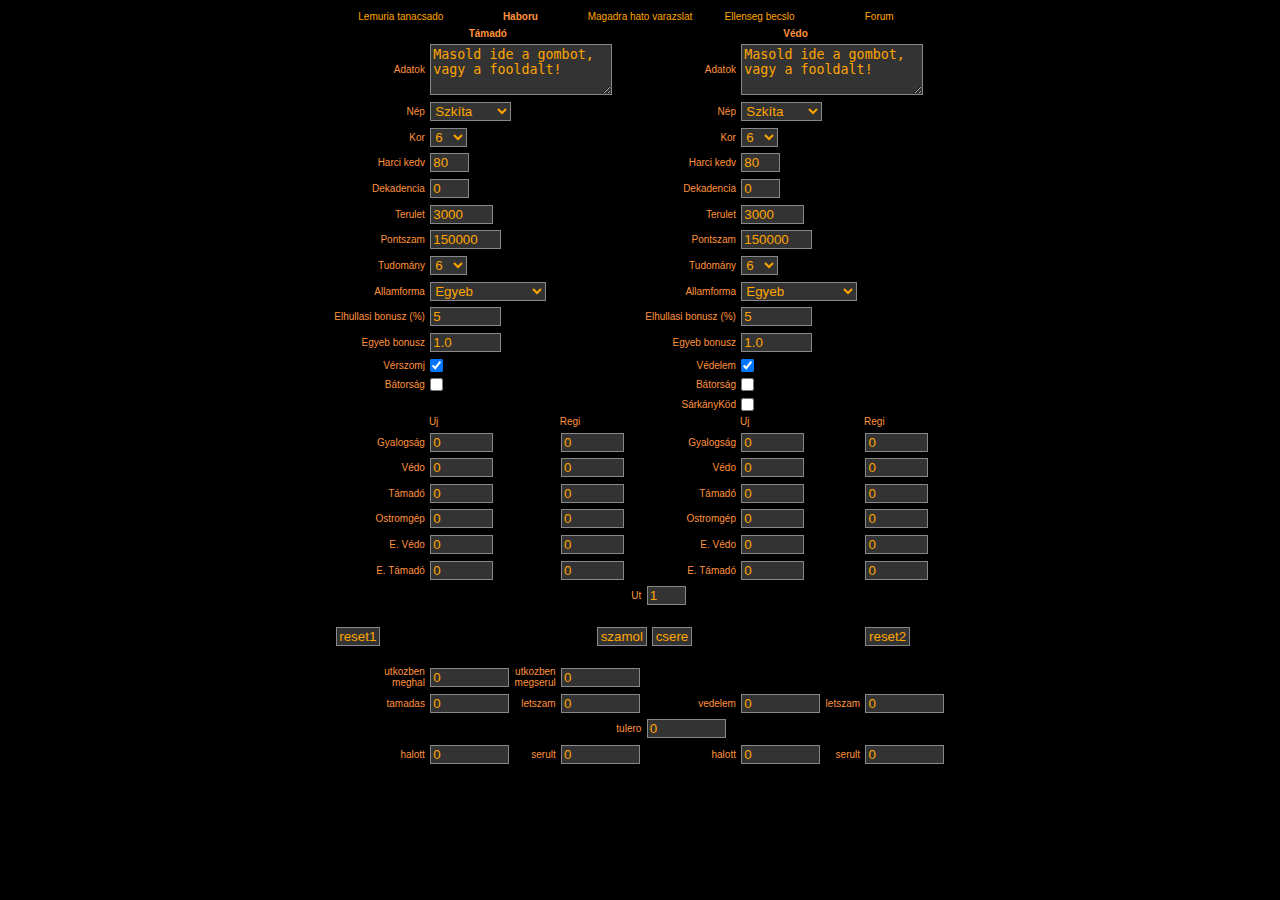
<file: haboru.html>
<html>
<head>
    <meta http-equiv="Content-Type" content="text/html; charset=ISO-8859-2">
    <link rel="stylesheet" href="./haboru_files/stilus.css" type="text/css">
    <script language="JavaScript" src="haboru_files/lem.js"></script>
    <title>
        Lemuria had�gyi tan�csad�
    </title>
</head>


<body>
<center>
    <table width="600">
        <tbody>
        <tr>
            <td width="20%" align="center"><a
                    href="https://web.archive.org/web/20080202061907fw_/http://aranyhorda.uw.hu/lem/lem.html"> Lemuria
                tanacsado </a>
            </td>
            <td width="20%" align="center"><b>Haboru</b>
            </td>
            <td width="20%" align="center"><a
                    href="https://web.archive.org/web/20080202061907fw_/http://aranyhorda.uw.hu/lem/mvari.html"> Magadra
                hato varazslat </a>
            </td>
            <td width="20%" align="center"><a
                    href="https://web.archive.org/web/20080202061907fw_/http://aranyhorda.uw.hu/lem/ebecslo.html">
                Ellenseg becslo </a>
            </td>
            <td width="20%" align="center"><a
                    href="https://web.archive.org/web/20080202061907/http://aranyhorda.uw.hu/topic.php?topic=Lemuria">
                Forum </a>
            </td>
        </tr>
        </tbody>
    </table>
    <form name="f">
        <table>
            <tbody>
            <tr>
                <th colspan="4">
                    <center>T�mad�</center>
                </th>
                <th colspan="4">
                    <center>V�do</center>
                </th>
            </tr>
            <tr>
                <td align="right">Adatok
                </td>
                <td colspan="3"><textarea name="data1" rows="3" onchange="parse1()">Masold ide a gombot, vagy a fooldalt!</textarea>
                </td>
                <td align="right">Adatok
                </td>
                <td colspan="3"><textarea name="data2" rows="3" onchange="parse2()">Masold ide a gombot, vagy a fooldalt!</textarea>
                </td>
            </tr>
            <tr>
                <td align="right">N�p
                </td>
                <td colspan="3"><select name="nep1">
                    <option value="0" selected="">Szk�ta</option>
                    <option value="1">R�mai</option>
                    <option value="2">Sum�r</option>
                    <option value="3">Kelta</option>
                    <option value="4">Germ�n</option>
                    <option value="5">Egyiptomi</option>
                    <option value="6">G�r�g</option>
                    <option value="7">F�n�ciai</option>
                    <option value="8">H�ber</option>
                    <option value="9">Perzsa</option>
                </select></td>
                <td align="right">N�p
                </td>
                <td colspan="3"><select name="nep2">
                    <option value="0" selected="">Szk�ta</option>
                    <option value="1">R�mai</option>
                    <option value="2">Sum�r</option>
                    <option value="3">Kelta</option>
                    <option value="4">Germ�n</option>
                    <option value="5">Egyiptomi</option>
                    <option value="6">G�r�g</option>
                    <option value="7">F�n�ciai</option>
                    <option value="8">H�ber</option>
                    <option value="9">Perzsa</option>
                </select></td>
            </tr>
            <tr>
                <td align="right">Kor
                </td>
                <td colspan="3"><select name="kor1" width="10">
                    <option value="1">1</option>
                    <option value="2">2</option>
                    <option value="3">3</option>
                    <option value="4">4</option>
                    <option value="5">5</option>
                    <option value="6" selected="">6</option>
                    <option value="7">7</option>
                    <option value="8">8</option>
                    <option value="9">9</option>
                    <option value="10">10</option>
                </select></td>
                <td align="right">Kor
                </td>
                <td colspan="3"><select name="kor2">
                    <option value="1">1</option>
                    <option value="2">2</option>
                    <option value="3">3</option>
                    <option value="4">4</option>
                    <option value="5">5</option>
                    <option value="6" selected="">6</option>
                    <option value="7">7</option>
                    <option value="8">8</option>
                    <option value="9">9</option>
                    <option value="10">10</option>
                </select></td>
            </tr>
            <tr>
                <td align="right">Harci kedv
                </td>
                <td colspan="3"><input type="text" name="moral1" size="2" value="80">
                </td>
                <td align="right">Harci kedv
                </td>
                <td colspan="3"><input type="text" name="moral2" size="2" value="80">
                </td>
            </tr>
            <tr>
                <td align="right">Dekadencia
                </td>
                <td colspan="3"><input type="text" name="deka1" size="2" value="0">
                </td>
                <td align="right">Dekadencia
                </td>
                <td colspan="3"><input type="text" name="deka2" size="2" value="0">
                </td>
            </tr>
            <tr>
                <td align="right">Terulet
                </td>
                <td colspan="3"><input type="text" name="terulet1" size="5" value="3000">
                </td>
                <td align="right">Terulet
                </td>
                <td colspan="3"><input type="text" name="terulet2" size="5" value="3000">
                </td>
            </tr>
            <tr>
                <td align="right">Pontszam
                </td>
                <td colspan="3"><input type="text" name="pont1" size="6" value="150000">
                </td>
                <td align="right">Pontszam
                </td>
                <td colspan="3"><input type="text" name="pont2" size="6" value="150000">
                </td>
            </tr>
            <tr>
                <td align="right">Tudom�ny
                </td>
                <td colspan="3"><select name="tudi1" width="10">
                    <option value="0">0</option>
                    <option value="1">1</option>
                    <option value="2">2</option>
                    <option value="3">3</option>
                    <option value="4">4</option>
                    <option value="5">5</option>
                    <option value="6" selected="">6</option>
                    <option value="7">7</option>
                    <option value="8">8</option>
                    <option value="9">9</option>
                    <option value="10">10</option>
                </select></td>
                <td align="right">Tudom�ny
                </td>
                <td colspan="3"><select name="tudi2">
                    <option value="0">0</option>
                    <option value="1">1</option>
                    <option value="2">2</option>
                    <option value="3">3</option>
                    <option value="4">4</option>
                    <option value="5">5</option>
                    <option value="6" selected="">6</option>
                    <option value="7">7</option>
                    <option value="8">8</option>
                    <option value="9">9</option>
                    <option value="10">10</option>
                </select></td>
            </tr>
            <tr>
                <td align="right">Allamforma
                </td>
                <td colspan="3"><select name="allam1" width="10">
                    <option value="0" selected="">Egyeb</option>
                    <option value="1">T�rzssz�vets�g</option>
                    <option value="2">Triumvir�tus</option>
                    <option value="3">Cs�sz�rs�g</option>
                </select></td>
                <td align="right">Allamforma
                </td>
                <td colspan="3"><select name="allam2">
                    <option value="0" selected="">Egyeb</option>
                    <option value="1">T�rzssz�vets�g</option>
                    <option value="2">Triumvir�tus</option>
                    <option value="3">Cs�sz�rs�g</option>
                </select></td>
            </tr>
            <tr>
                <td align="right">Elhullasi bonusz (%)
                </td>
                <td colspan="3"><input type="text" name="elhullas" value="5" size="6">
                </td>
                <td align="right">Elhullasi bonusz (%)
                </td>
                <td colspan="3"><input type="text" name="elhullas2" value="5" size="6">
                </td>
            </tr>
            <tr>
                <td align="right">Egyeb bonusz
                </td>
                <td colspan="3"><input type="text" name="bonusz1" size="6" value="1.0">
                </td>
                <td align="right">Egyeb bonusz
                </td>
                <td colspan="3"><input type="text" name="bonusz2" size="6" value="1.0">
                </td>
            </tr>
            <tr>
                <td align="right">V�rszomj
                </td>
                <td colspan="3"><input type="checkbox" name="vari1" checked="true" class=".inp">
                </td>
                <td align="right">V�delem
                </td>
                <td colspan="3"><input type="checkbox" name="vari2" checked="true">
                </td>
            </tr>
            <tr>
                <td align="right">B�tors�g
                </td>
                <td colspan="3"><input type="checkbox" name="bator1">
                </td>
                <td align="right">B�tors�g
                </td>
                <td colspan="3"><input type="checkbox" name="bator2">
                </td>
            </tr>

            <tr>
                <td colspan="4"></td>
                <td align="right">S�rk�nyK�d
                </td>
                <td colspan="3"><input type="checkbox" name="sarkanykod">
                </td>
            </tr>
            <tr>
                <td></td>
                <td>Uj</td>
                <td></td>
                <td>Regi</td>
                <td></td>
                <td>Uj</td>
                <td>&nbsp;&nbsp;&nbsp;&nbsp;&nbsp;&nbsp;&nbsp;&nbsp;&nbsp;&nbsp;&nbsp;&nbsp;</td>
                <td>Regi</td>
            </tr>
            <tr>
                <td align="right">Gyalogs�g
                </td>
                <td><input type="text" name="gyalog1" size="5" value="0"></td>
                <td>
                </td>
                <td><input type="text" name="gyalog1r" size="5" value="0">
                </td>
                <td align="right">Gyalogs�g
                </td>
                <td><input type="text" name="gyalog2" size="5" value="0"></td>
                <td>
                </td>
                <td><input type="text" name="gyalog2r" size="5" value="0">
                </td>
            </tr>
            <tr>
                <td align="right">V�do
                </td>
                <td><input type="text" name="vedo1" size="5" value="0"></td>
                <td>
                </td>
                <td><input type="text" name="vedo1r" size="5" value="0">
                </td>
                <td align="right">V�do
                </td>
                <td><input type="text" name="vedo2" size="5" value="0"></td>
                <td>
                </td>
                <td><input type="text" name="vedo2r" size="5" value="0">
                </td>
            </tr>
            <tr>
                <td align="right">T�mad�
                </td>
                <td><input type="text" name="tamado1" size="5" value="0"></td>
                <td>
                </td>
                <td><input type="text" name="tamado1r" size="5" value="0">
                </td>
                <td align="right">T�mad�
                </td>
                <td><input type="text" name="tamado2" size="5" value="0"></td>
                <td>
                </td>
                <td><input type="text" name="tamado2r" size="5" value="0">
                </td>
            </tr>
            <tr>
                <td align="right">Ostromg�p
                </td>
                <td><input type="text" name="ostrom1" size="5" value="0"></td>
                <td>
                </td>
                <td><input type="text" name="ostrom1r" size="5" value="0">
                </td>
                <td align="right">Ostromg�p
                </td>
                <td><input type="text" name="ostrom2" size="5" value="0"></td>
                <td>
                </td>
                <td><input type="text" name="ostrom2r" size="5" value="0">
                </td>
            </tr>
            <tr>
                <td align="right">E. V�do
                </td>
                <td><input type="text" name="evedo1" size="5" value="0"></td>
                <td>
                </td>
                <td><input type="text" name="evedo1r" size="5" value="0">
                </td>
                <td align="right">E. V�do
                </td>
                <td><input type="text" name="evedo2" size="5" value="0"></td>
                <td>
                </td>
                <td><input type="text" name="evedo2r" size="5" value="0">
                </td>
            </tr>
            <tr>
                <td align="right">E. T�mad�
                </td>
                <td><input type="text" name="etamado1" size="5" value="0"></td>
                <td>
                </td>
                <td><input type="text" name="etamado1r" size="5" value="0">
                </td>
                <td align="right">E. T�mad�
                </td>
                <td><input type="text" name="etamado2" size="5" value="0"></td>
                <td>
                </td>
                <td><input type="text" name="etamado2r" size="5" value="0">
                </td>
            </tr>

            <tr>
                <td colspan="4" align="right">Ut
                </td>
                <td colspan="4" align="left"><input type="text" name="ut" value="1" size="2">
                </td>
            </tr>

            <tr>
                <td><br></td>
            </tr>

            <tr>
                <td><input type="button" value="reset1" onclick="reset1()" class="gomb">
                </td>
                <td colspan="6">
                    <center>
                        <input type="button" value="szamol" onclick="calc()" class="gomb">
                        <input type="button" value="csere" onclick="csere()" class="gomb">
                    </center>
                </td>
                <td><input type="button" value="reset2" onclick="reset2()" class="gomb">
                </td>
            </tr>

            <tr>
                <td><br></td>
            </tr>

            <tr>
                <td align="right">utkozben<br>meghal
                </td>
                <td><input type="text" name="utihalott" size="7" value="0">
                </td>
                <td align="right">utkozben<br>megserul
                </td>
                <td><input type="text" name="utiserult" size="7" value="0">
                </td>
            </tr>

            <tr>
                <td align="right"> tamadas
                </td>
                <td><input type="text" name="ossz1" size="7" value="0">
                </td>
                <td align="right">letszam
                </td>
                <td><input type="text" name="osszegyseg1" size="7" value="0">
                </td>
                <td align="right">vedelem
                </td>
                <td><input type="text" name="ossz2" size="7" value="0">
                </td>
                <td align="right">letszam
                </td>
                <td><input type="text" name="osszegyseg2" size="7" value="0">
                </td>
            </tr>

            <tr>
                <td colspan="3">
                </td>
                <td align="right">tulero
                </td>
                <td><input type="text" name="tulero" size="7" value="0">
                </td>
                <td colspan="3">
                </td>
            </tr>

            <tr>
                <td align="right">halott
                </td>
                <td><input type="text" name="halott1" size="7" value="0">
                </td>
                <td align="right">serult
                </td>
                <td><input type="text" name="serult1" size="7" value="0">
                </td>
                <td align="right">halott
                </td>
                <td><input type="text" name="halott2" size="7" value="0">
                </td>
                <td align="right">serult
                </td>
                <td><input type="text" name="serult2" size="7" value="0">
                </td>
            </tr>
            </tbody>
        </table>
    </form>


    <!--
    playback timings (ms):
      esindex: 0.015
      RedisCDXSource: 21.307
      exclusion.robots: 0.229
      captures_list: 82.026
      PetaboxLoader3.resolve: 114.685
      load_resource: 165.33
      CDXLines.iter: 16.4 (3)
      exclusion.robots.policy: 0.212
      PetaboxLoader3.datanode: 66.925 (4)
      LoadShardBlock: 39.974 (3)
    --></center>
</body>
</html>
</file>
<file: haboru_files/stilus.css>
BODY, TH, TD, TR, OL, UL, LI {
    font-family: verdana, arial, helvetica, sans-serif;
    font-size: x-small;
    color: #FF923D;
    background-color: #000000;
}

a {
    color: orange
}

.fomenu {
    color: #cccccc;
}

a:link, a:visited, a:active {
    text-decoration: none;
}

.fomenu:hover, a:hover {
    text-decoration: underline;
}

.gomb {
    background-color: #333333;
    border: #888888 1px solid;
    color: orange;
    cursor: hand;
    padding-left: 2pt;
    padding-right: 2pt;
}

.gomb:link, .gomb:visited, .gomb:active {
    color: #cccccc;
}

.gomb:hover {
    color: #ffffff;
}

input, textarea, select, input[type=checkbox], .inp {
    background-color: #333333;
    border: #888888 1px solid;
    color: orange;
    margin: 1pt;
}

dummy {
    border: #888888 1px solid;
    margin: 3pt;
    padding: 0pt;
    border-collapse: collapse;
}
</file>
